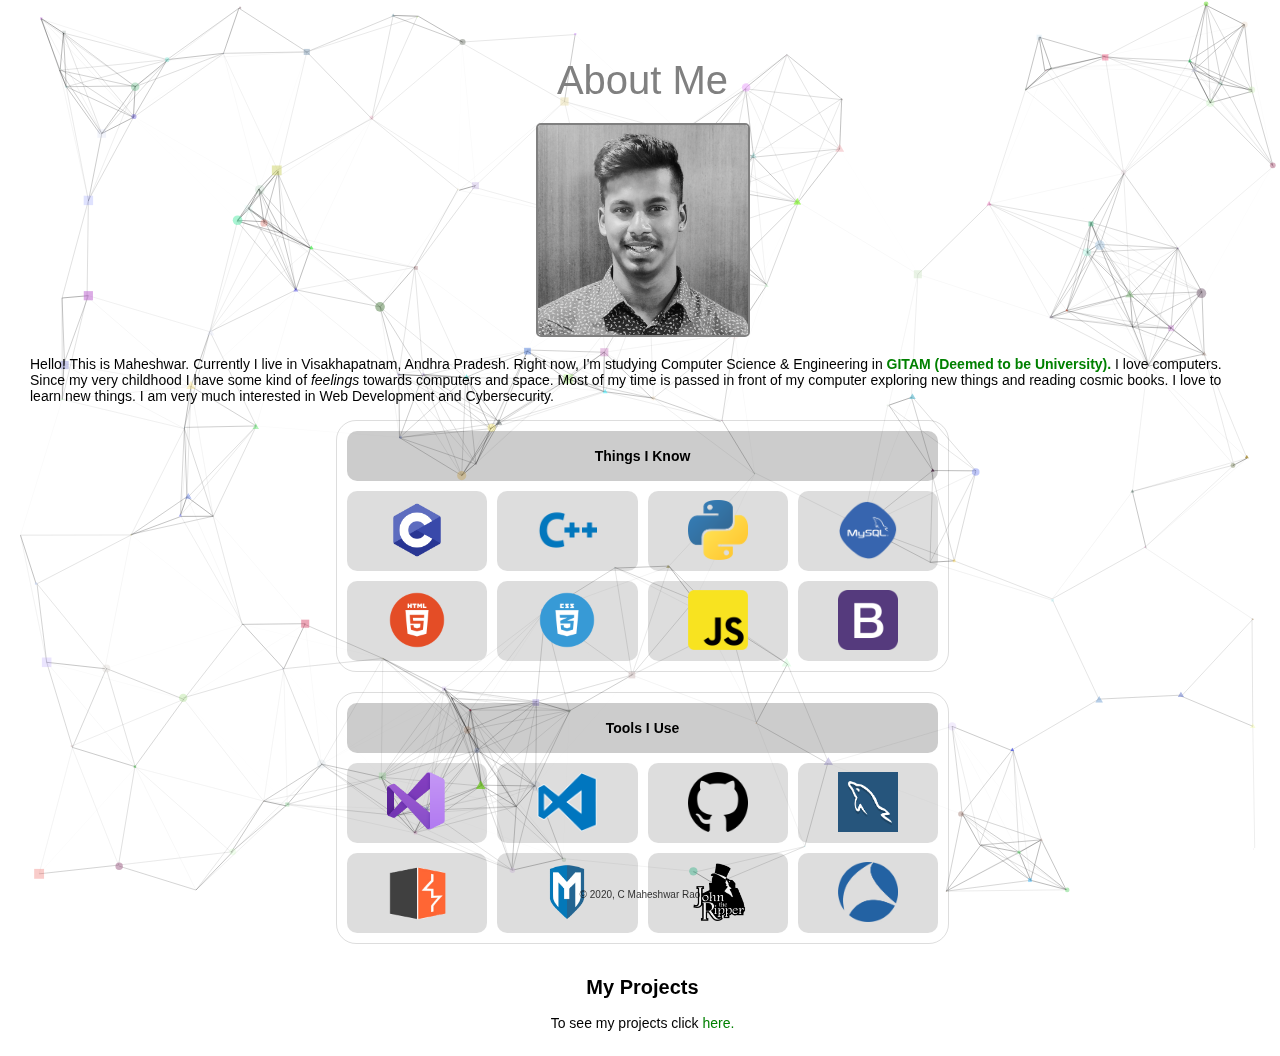
<file: about.html>
<!DOCTYPE html>
<html lang="en">

<head>
    <meta charset="UTF-8">
    <meta name="viewport" content="width=device-width, initial-scale=1.0">
    <meta http-equiv="X-UA-Compatible" content="ie=edge">
    <title>About Me</title>
    <link rel="shotcut icon" href="assets/icons/about.ico">
    <link rel="stylesheet" href="style.css">
    <link rel="stylesheet" href="https://use.fontawesome.com/releases/v5.6.3/css/all.css"
        integrity="sha384-UHRtZLI+pbxtHCWp1t77Bi1L4ZtiqrqD80Kn4Z8NTSRyMA2Fd33n5dQ8lWUE00s/" crossorigin="anonymous">
</head>

<body>
    <div id="particles-js"></div>
    <script type="text/javascript" src="js/particles.min.js"></script>
    <script type="text/javascript" src="js/app.js"></script>
    <div class="navigation">
        <ul>
            <li>
                <a href="contact.html" title="Write Me"><i class="fas fa-comment"></i></a>
            </li>
            <li>
                <a href="about.html" title="About Me"><i class="fas fa-user"></i></a>
            </li>
            <li>
                <a href="projects.html" title="Projects"><i class="fas fa-project-diagram"></i></a>
            </li>
            <li>
                <a href="index.html" title="Home"><i class="fas fa-home"></i></a>
            </li>
        </ul>
    </div>

    <div class="about">
        <p style="color: grey; font-size: 40px">About Me</p>
        <a class="about-profile" href="index.html"><img class="about-profile" src="assets/images/dp.png"
                alt="Display Picture"></a><br><br>

        <div style="text-align: left; color: black">
            <p>
                Hello! This is Maheshwar. Currently I live in Visakhapatnam, Andhra Pradesh.
                Right now, I'm studying Computer Science & Engineering in
                <a href="https://www.gitam.edu/"><b>GITAM (Deemed to be University).</b></a>
                I love computers. Since my very childhood I have some kind of <i>feelings</i> towards computers and space.
                Most of my time is passed in front of my computer exploring new things and reading cosmic books.
                I love to learn new things. I am very much interested in Web Development and Cybersecurity.
            </p>
        </div><br>
        <table>
            <th colspan="4">Things I Know</th>
            <tr>
                <td><img src="assets/icons/c-programming.png" style="height: 60px; width: 60px" title="C"></td>
                <td><img src="assets/icons/cpp.png" style="height: 60px; width: 60px" title="C++"></td>
                <td><img src="assets/icons/python.png" style="height: 60px; width: 60px" title="Python"></td>
                <td><img src="assets/icons/mysql.png" style="height: 60px; width: 60px" title="MySQL"></td>
            </tr>
            <tr>             
                <td><img src="assets/icons/html.png" style="height: 60px; width: 60px" title="HTML5"></td>
                <td><img src="assets/icons/css.png" style="height: 60px; width: 60px" title="CSS3"></td>
                <td><img src="assets/icons/js.png" style="height: 60px; width: 60px" title="Javascript"></td> 
                <td><img src="assets/icons/bootstrap.png" style="height: 60px; width: 60px" title="Bootstrap"></td>
            </tr>
        </table>

        <table style="margin-top: 20px;">
            <th colspan="4">Tools I Use</th>
            <tr>
                <td><img src="assets/icons/vstudio.png" style="height: 60px; width: 60px" title="Microsoft Visual Studio"></td>
                <td><img src="assets/icons/vscode.png" style="height: 60px; width: 60px" title="Visual Studio Code"></td>
                <td><img src="assets/icons/github.png" style="height: 60px; width: 60px" title="Github"> </td>
                <td><img src="assets/icons/workbench.png" style="height: 60px; width: 60px" title="MySQL Workbench"></td>
            </tr>
            <tr>             
                <td><img src="assets/icons/burpsuite.png" style="height: 60px; width: 60px" title="Burpsuite"></td>
                <td><img src="assets/icons/metasploit.png" style="height: 60px; width: 60px" title="Metasploit"></td> 
                <td><img src="assets/icons/johnripper.png" style="height: 60px; width: 60px" title="John the Ripper"></td>
                <td><img src="assets/icons/wireshark.png" style="height: 60px; width: 60px" title="Wireshark"></td>
            </tr>
        </table>
        <br><br>
        <h3 style="color: black; font-size: 20px">My Projects</h3><br>
        <p style="color: black">To see my projects click <a href="projects.html" style="color: green">here.</a></p>

    </div>

    <div style="text-align: center">
        <footer>&copy; 2020, C Maheshwar Rao</footer>
    </div>

</html>
</file>
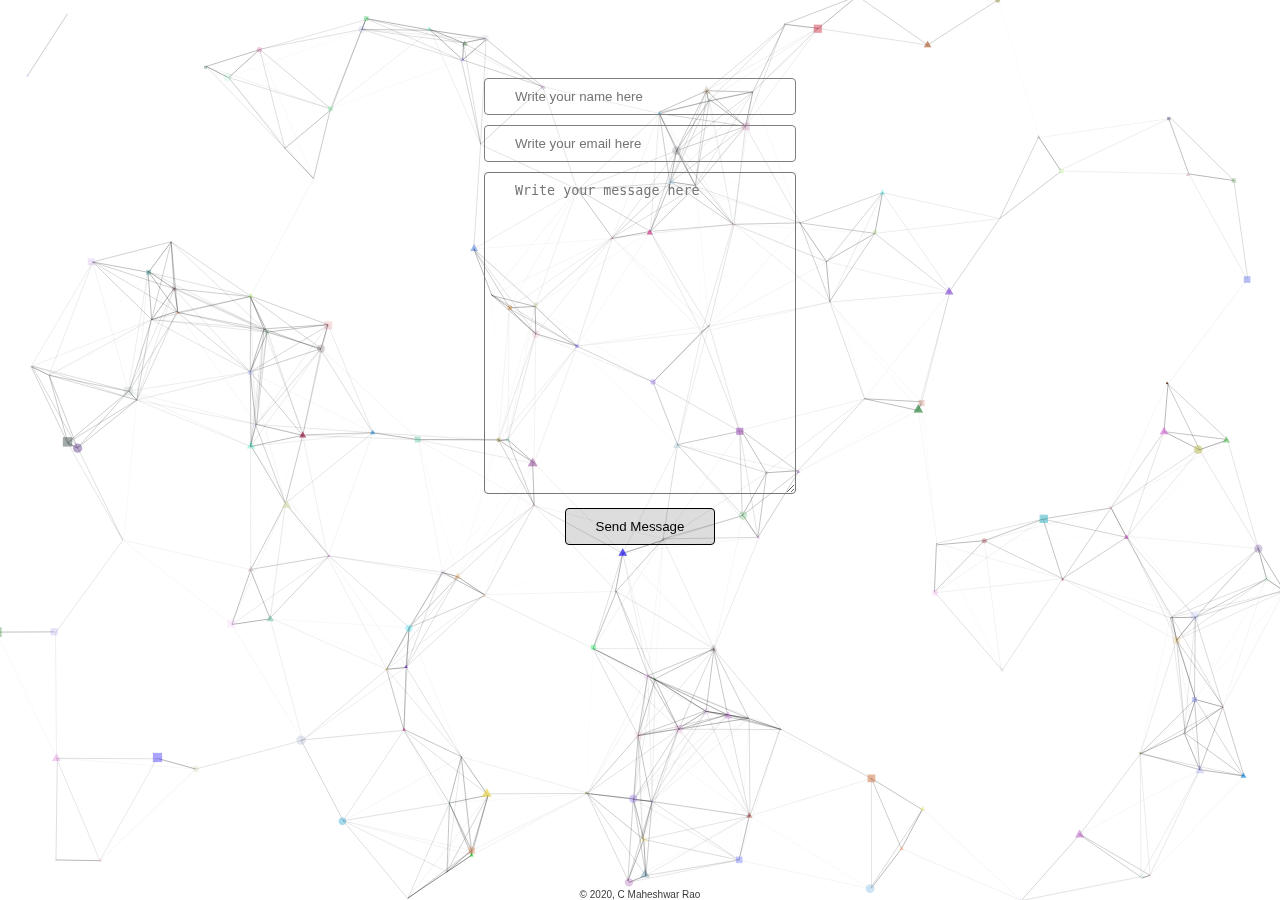
<file: contact.html>
<!DOCTYPE html>
<html lang="en">
<head>
  <meta charset="UTF-8">
  <meta name="viewport" content="width=device-width, initial-scale=1.0">
  <meta http-equiv="X-UA-Compatible" content="ie=edge">
  <title>Write Me</title>
  <link rel="shotcut icon" href="assets/icons/contact.ico">
  <link rel="stylesheet" href="style.css">
  <link rel="stylesheet" href="https://use.fontawesome.com/releases/v5.6.3/css/all.css" integrity="sha384-UHRtZLI+pbxtHCWp1t77Bi1L4ZtiqrqD80Kn4Z8NTSRyMA2Fd33n5dQ8lWUE00s/" crossorigin="anonymous">
</head>
<body>
  <div id="particles-js"></div>
  <script type="text/javascript" src="js/particles.min.js"></script>
  <script type="text/javascript" src="js/app.js"></script>
  <div class="navigation">
    <ul>
        <li>
            <a href="contact.html" title="Write Me"><i class="fas fa-comment"></i></a>
        </li>
        <li>
            <a href="about.html" title="About Me"><i class="fas fa-user"></i></a>
        </li>
        <li>
            <a href="projects.html" title="Projects"><i class="fas fa-project-diagram"></i></a>
        </li>
        <li>
            <a href="index.html" title="Home"><i class="fas fa-home"></i></a>
        </li>
    </ul>
</div>
  <div style="margin-top: 50px; text-align: center;">
      <div style="display: inline-block;">
            <form action="https://formspree.io/xqkyaawq" method="POST" style="width: auto">
                <input style="width: 250px; color: grey; background-color:#ffffff18; padding: 10px 30px 10px 30px; border-radius: 4px 4px 4px 4px; border: 1px; border-style: solid" type="text" name="name" placeholder="Write your name here"><br>
                <input style="margin-top: 10px; width: 250px; color:grey; background-color:#ffffff18; padding: 10px 30px 10px 30px; border-radius: 4px 4px 4px 4px; border: 1px; border-style: solid" type="email" name="_replyto" placeholder="Write your email here"><br>
                <textarea style="margin-top: 10px; width: 250px; height: 300px; color:grey; background-color:#ffffff18; padding: 10px 30px 10px 30px; border-radius: 4px 4px 4px 4px" name="message" placeholder="Write your message here"></textarea><br>
                <button style="padding: 10px 30px 10px 30px; background-color: #00000022; color: black; margin-top: 10px; border: 1px; border-style: solid; border-radius: 4px 4px 4px 4px;" type="submit">Send Message</button>
            </form>
      </div>
      <div style="text-align: center">
        <footer>&copy; 2020, C Maheshwar Rao</footer>
      </div>
</html>
</file>
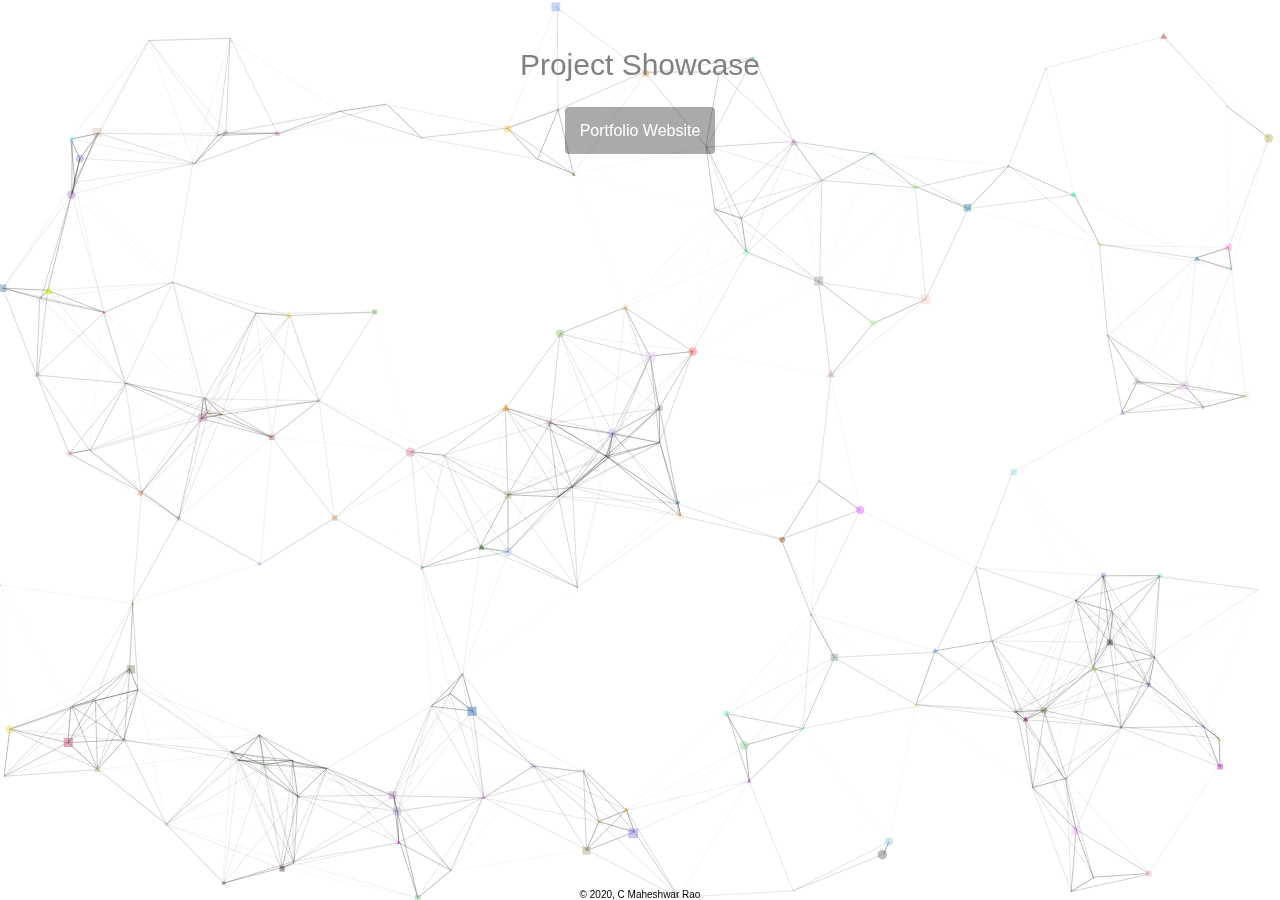
<file: projects.html>
<!DOCTYPE html>
<html lang="en">
<head>
  <meta charset="UTF-8">
  <meta name="viewport" content="width=device-width, initial-scale=1.0">
  <meta http-equiv="X-UA-Compatible" content="ie=edge">
  <title>Projects</title>
  <link rel="shotcut icon" href="assets/icons/projects.ico">
  <link rel="stylesheet" href="style.css">
  <link rel="stylesheet" href="https://use.fontawesome.com/releases/v5.6.3/css/all.css" integrity="sha384-UHRtZLI+pbxtHCWp1t77Bi1L4ZtiqrqD80Kn4Z8NTSRyMA2Fd33n5dQ8lWUE00s/" crossorigin="anonymous">
</head>
<body>
  <div id="particles-js"></div>
  <script type="text/javascript" src="js/particles.min.js"></script>
  <script type="text/javascript" src="js/app.js"></script>
  <div class="navigation">
      <ul>
          <li>
              <a href="contact.html" title="Write Me"><i class="fas fa-comment"></i></a>
          </li>
          <li>
              <a href="about.html" title="About Me"><i class="fas fa-user"></i></a>
          </li>
          <li>
            <a href="projects.html" title="Projects"><i class="fas fa-project-diagram"></i></a>
        </li>
          <li>
              <a href="index.html" title="Home"><i class="fas fa-home"></i></a>
          </li>
      </ul>
  </div>

  <div style="margin-top: 20px; text-align: center; color: grey;">
      <div>
          <p style="text-align: center; font-size: 30px">Project Showcase</p>
      </div>

      <div class="projects" style="margin-top: 40px">
          <div style="margin-top:40px">
            <a href="index.html">Portfolio Website</a>
          </div>
      </div>
    
      <div style="text-align: center; color: black">
        <footer>&copy; 2020, C Maheshwar Rao</footer>
      </div>
</html>
</file>
<file: style.css>
* {
    margin: 0;
    padding: 0;
}
body { 
    font-family: 'Roboto', sans-serif;
    color: #000000CC;
    background-size: cover;
    background-attachment: fixed;
}

a:link {
    color:green;
    text-decoration: none;
}

a:visited {
    color: grey;
    text-decoration: none;
}

.links a {
    transition: 0.4s;
    padding: 15px 15px 15px 15px; 
    background-color: #ffffff18; 
    color: white; 
    margin-top: 10px; 
    border-radius: 
    4px 4px 4px 4px;
}

.links a:hover {
    transform: scale(1.5);
}

img.profile {
    width: 200px;
    height: 200px;
    border: 0px;
    display: inline-block;
    margin-top: 5px;
    border-style: solid;
    border-color: grey;
    border-radius: 100px 100px 100px 100px;
    transition: 0.4s;
}

.profile img:hover {
    transform: scale(1.05);
    border-radius: 5px 5px 5px 5px;
}

img.about-profile {
    width: 210px;
    height: 210px;
    border: 2px;
    display: inline-block;
    margin-top: 20px;
    border-style: solid;
    border-color: grey;
    border-radius: 5px 5px 5px 5px;
    transition: 0.4s;
}

.about-profile img:hover {
    transform: scale(0.95);
    border-radius: 100px 100px 100px 100px;
}

.about {
    padding: 15px 15px 15px 15px; 
    background-color: #ffffff18; 
    color: white; 
    font-size: 14px;
    margin: 15px 10px 10px 15px; 
    border-radius: 4px 4px 4px 4px;
    text-align: center;
}

ul {
    list-style-type: none;
    margin: 0;
    padding: 0;
    overflow: hidden;
    background-color: transparent;
  }

li {
    display: inline;
    float: right;
}

li a {
    display: block;
    color: white;
    text-align: center;
    padding: 14px 16px;
    text-decoration: none;
}

.social {
    position: relative;
    display: flex;
    justify-content: center;
    margin-top: 30px;   
    top: 50%;
    bottom: 50%;
    left: 50%;
    padding-top: 20px;
    margin: 0 0 0 0 auto;
    transform: translate(-50%, -50%);
}

.navigation a {
    color: grey;
    font-size: 24px;
    transition: 0.4s;
}

.navigation a:hover > i {
    transform: scale(1.2);
    color: black;
    transition: 0.4s;

}

.navigation a i {
    transition: 0.4s;
}

.social a {
    display: inline-flex;
    text-decoration: none;
    width: 50px;
    height: 50px;
    background: #00000022;
    color: grey;
    margin: 0 6px;
    border-radius: 50%;
    justify-content: center;
    font-size: 25px;
    align-items: center;
    transition: 0.4s;
}

.social a i {
    transition: 0.4s;
}

.social a:hover > i {
    transform: scale(1.4) rotate(25deg);
    color: black;

}

/* Adding social links style on hover */

.social a i {
    transition: 0.4s;
}

.social a:hover > i {
    transform: scale(1.4) rotate(25deg);

}

.social .fb:hover > i {
    color: blue;
}

.social .ig:hover > i {
    color: #833ab4;
}

.social .ln:hover > i {
    color: #0077B5;
}

.social .rg:hover > i {
    color: #15AABF;
}

.social .tw:hover > i {
    color: #0084b4;
}

.social .yt:hover > i {
    color: red;
}


.projects a {
    transition: 0.3s;
    padding: 15px 15px 15px 15px; 
    background-color: #00000055; 
    color: white; 
    margin-top: 10px; 
    border-radius: 4px 4px 4px 4px;
}

.projects a:hover {
    /* font-size: 20px; */
    color: black;
    padding: 15px 30px 15px 30px;
    border-left: 5px solid black;
    border-right: 5px solid black;
}

.post {
    padding: 15px 15px 15px 15px; 
    background-color: #ffffff18; 
    color: white; 
    margin: 15px 10px 10px 15px; 
    border-radius: 4px 4px 4px 4px;
    text-align: left;
}

.tags {
    font-size: 11px;
    display: inline-block;
    padding: 4px 4px 4px 4px; 
    background-color: #ffffff18; 
    color: white; 
    margin-top: 10px; 
    border-radius: 4px 4px 4px 4px;
    text-align: center;
}

#particles-js {
    height: 100%;
    width: 100%;
    background-size: cover; 
    background-repeat: no-repeat;
}

#particles-js canvas{
    position: fixed;
    width: 100%;
    height: 100%;
    z-index: -1;
}

footer {
    position: fixed; 
    bottom: 0; 
    left: 0; 
    right: 0; 
    font-size: 10px;
}
    
table{
    margin: auto;
    color: #000000; 
    width: 50%;
    text-align: center;
    border: 1px solid #00000022;
    border-radius: 20px;
    border-spacing: 10px 10px;
    border-collapse: separate;
}  

td{
    height: 80px;
    border-collapse: collapse;
    background: #00000022;
    border-radius: 10px;
}

th {
    border-radius: 10px;
    height: 50px;
    background: #00000033;
    border-radius: 10px;

}
</file>
